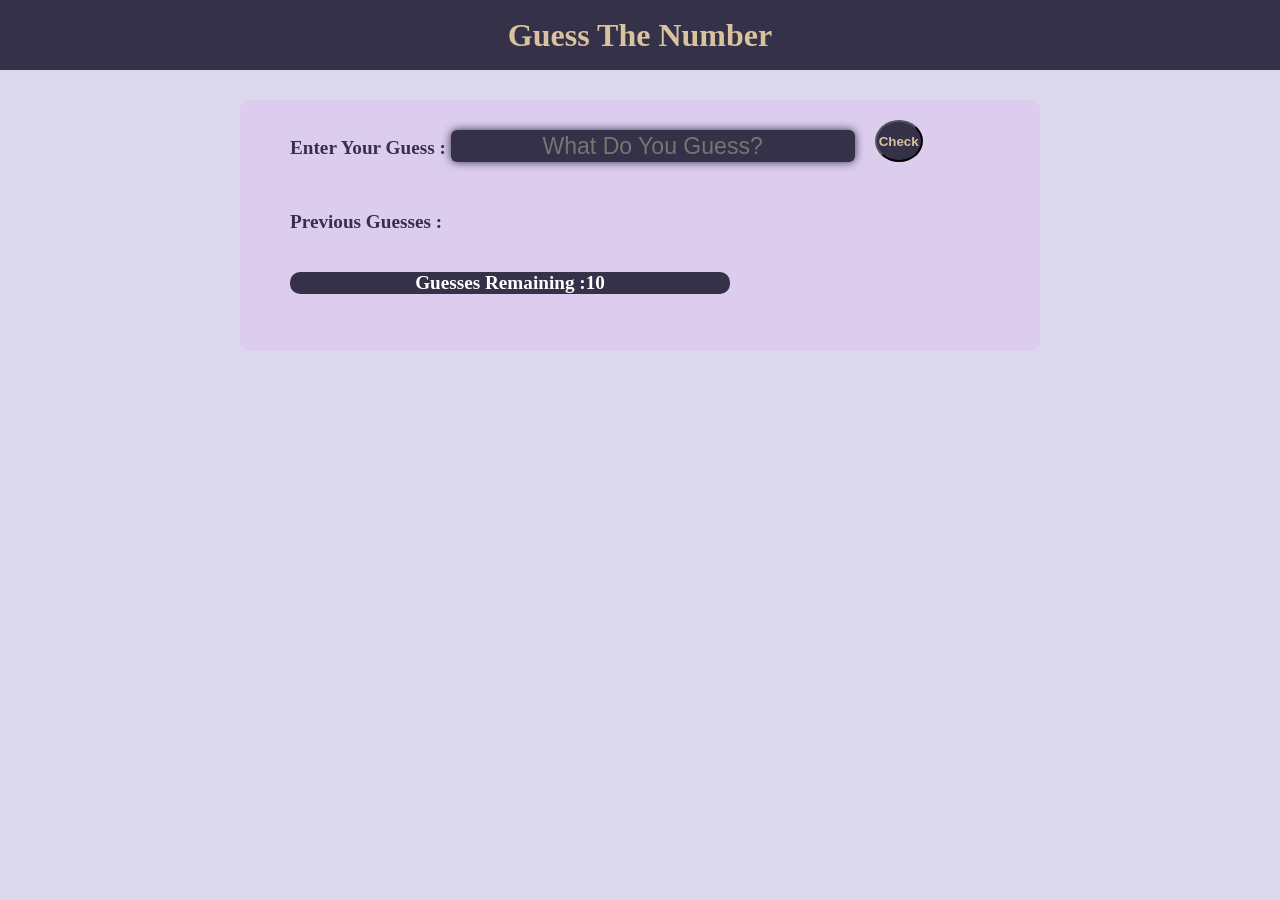
<file: Guess The Number/index.html>
<!DOCTYPE html>
<html lang="en">

<head>
    <meta charset="UTF-8">
    <meta name="viewport" content="width=device-width, initial-scale=1.0">
    <title>Guess !t : &#41;</title>
    <link rel="stylesheet" href="style.css">
</head>

<body>
    <h1 class="game-heading">Guess The Number</h1>
    <div class="Grand-parent">
        <form class="parent">
            <label id="enter-guess">Enter Your Guess :
                <input type="text" id="num-input" name="num-input" placeholder="What Do You Guess?">
            </label>
            <button id="submit-btn">Check</button>
        </form>
        <div class="results">
            <p class="p-1">Previous Guesses :<span class="guesses"></span></p>
            <p class="p-2">Guesses Remaining :<span class="last-result">10</span></p>
            <p class="low-high"></p>
        </div>
    </div>
    <script src="app.js"></script>
</body>

</html>
</file>
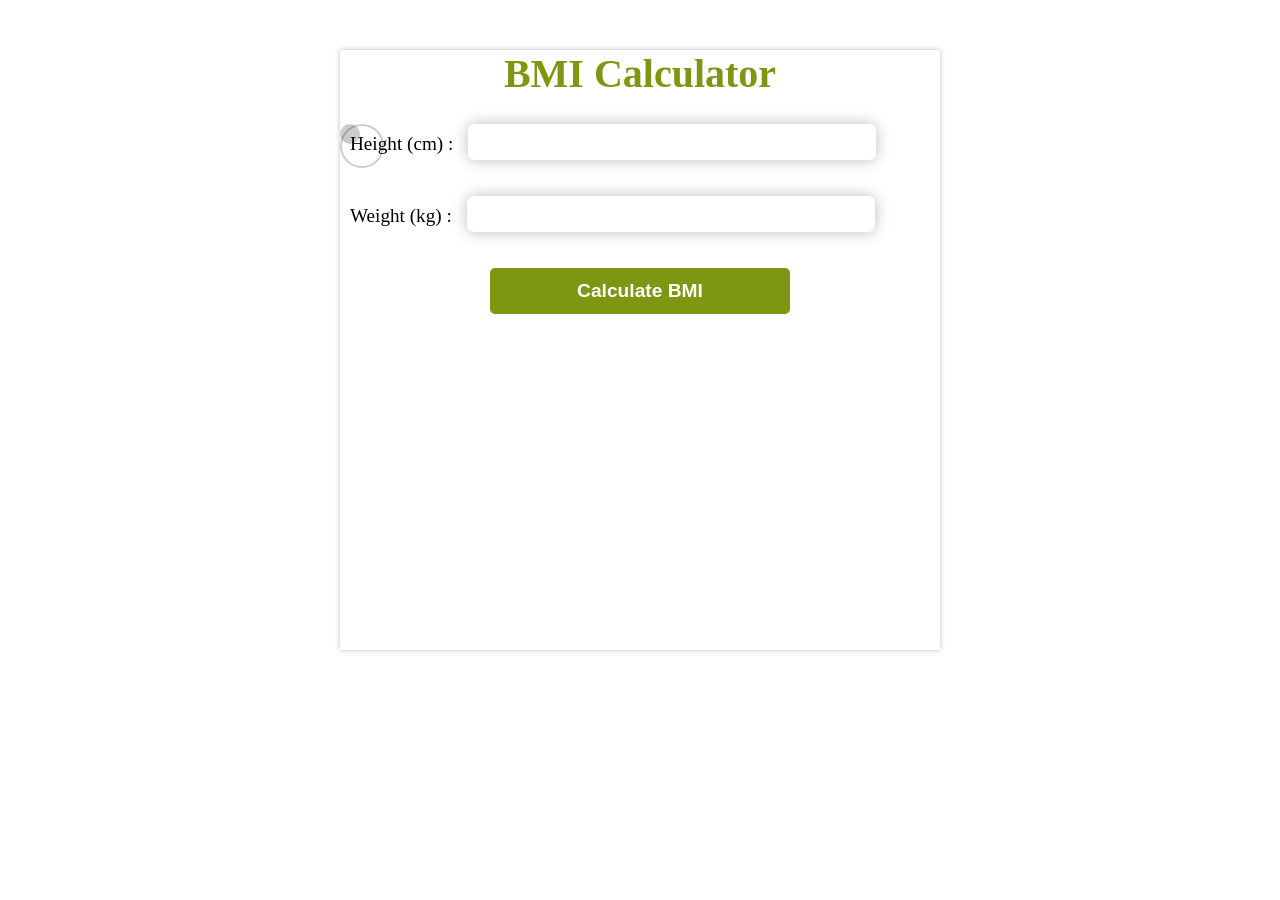
<file: Projects/BMI Calculator/index.html>
<!DOCTYPE html>
<html lang="en">

<head>
    <meta charset="UTF-8">
    <meta name="viewport" content="width=device-width, initial-scale=1.0">
    <title>BMI Calculator</title>
    <link rel="stylesheet" href="style.css">
</head>

<body>
    <div class="grand-parent">
        <h1>BMI Calculator</h1>
        <div class="parent">
            <label>Height (cm) :
                <input type="text" id="height-input">
            </label>
            <br><br>
            <label>Weight (kg) :
                <input type="text" id="weight-input">
            </label>
            <br><br>
            <button id="Calculate-btn" onclick="calculate()">Calculate BMI</button>
            <p id="error-para"></p>
            <div id="result"></div>
            <div id="obesity"></div>
            <div>
            </div>
            <div class="cursor small"></div>
            <div class="cursor big">
            </div>



            <script src="app.js">
            </script>
</body>

</html>
</file>
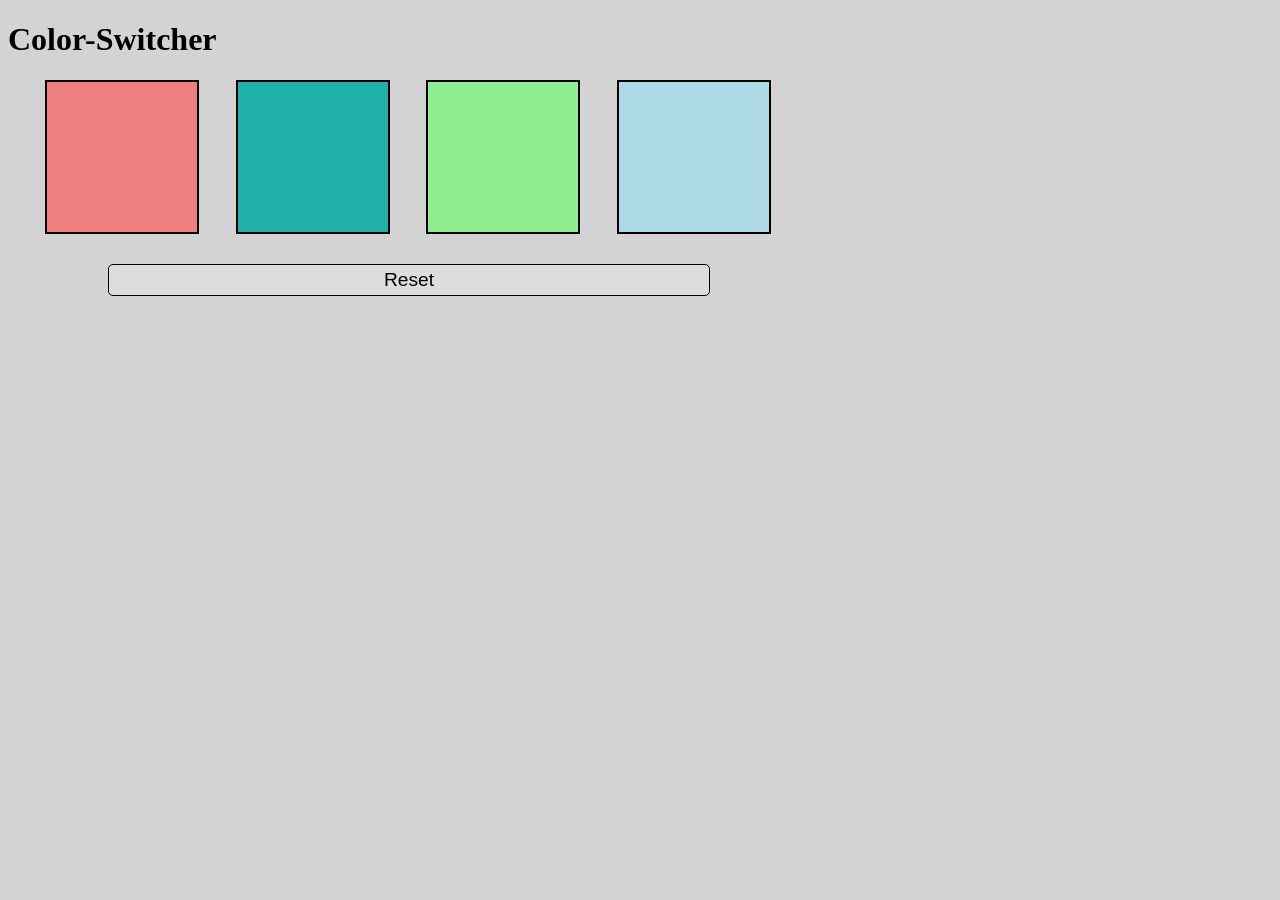
<file: Projects/Color Changer/index.html>
<!DOCTYPE html>
<html lang="en">

<head>
    <meta charset="UTF-8">
    <meta name="viewport" content="width=device-width, initial-scale=1.0">
    <title>Color-Changer</title>
    <link rel="stylesheet" href="style.css">
</head>

<body>
    <h1>Color-Switcher</h1>
    <div class="color-box">
        <div class="button" id="lightcoral"></div>
        <div class="button" id="lightseagreen"></div>
        <div class="button" id="lightgreen"></div>
        <div class="button" id="lightblue"></div>
    </div>
    <div class="button" id="lightgrey">Reset</div>
    <script src="app.js">

    </script>
</body>

</html>
</file>
<file: Guess The Number/style.css>
body {
    padding: 0px;
    margin: 0;
    background-color: #8a7ec24e;
}

body img {
    opacity: 0.8;
}

.game-heading {
    text-align: center;
    background-color: #353148;
    color: #d9c29e;
    height: 70px;
    display: flex;
    align-items: center;
    justify-content: space-around;
    margin-top: 0px;
    margin: auto;
}

.parent {
    display: flex;
    width: 800px;
    margin: auto;
    gap: 20px;
    margin-top: 30px;
}

.parent input {
    width: 400px;
    height: 30px;
    text-align: center;
    font-size: 1.2em;
    border-radius: 6px;
    border-style: none;
    background-color: #353148;
    color: #d9c29e;
    margin-top: 30px;
    box-shadow: 0 0 10px #353148;
}

.parent label {
    font-size: 1.2em;
    margin-left: 50px;
    font-weight: bold;
}

.parent button {
    width: 6%;
    margin-top: 20px;
    padding: 10px;
    font-weight: bold;
    border-radius: 50%;
    display: flex;
    align-items: center;
    justify-content: center;
    background-color: #353148;
    color: #d9c29e;
}

.parent button:hover {
    background-color: #fff;
    color: #353148;
}

.parent input:hover {
    background-color: rgb(53, 49, 72, 0.4);
    color: #353148;
}

.results {
    width: 800px;
    margin: auto;
    margin-top: 30px;
    display: flex;
    flex-direction: column;
    font-size: 1.2em;
    font-weight: bold;
}

.results p {
    margin-left: 50px;
}

.results li {
    list-style-type: none;
    margin-left: 180px;
    width: 300px;
    padding: 5px;
    color: #f77c00;
    background-color: rgb(211, 211, 211, 0.2);
    border-radius: 5px;
    border-bottom: 1px solid gray;
}

#new-Game-Btn {
    width: 300px;
    border-radius: 5px;
    background-color: #f77c00;
    color: #fff;
    text-align: center;
    height: 30px;
    font-size: 1.2em;
    border-style: none;
    transition: width 0.5s, height 0.5s;
}

#new-Game-Btn:hover {
    background-color: #353148;
    color: #fff;
    width: 310px;
    height: 33px;
}

.p-2 {
    background-color: #353148;
    width: 440px;
    color: #fff;
    border-radius: 10px;
    text-align: center;
}

.Grand-parent {
    margin: auto;
    width: 800px;
    background-color: rgba(221, 120, 255, 0.1);
    margin-top: 10px;
    border-radius: 10px;
}

.glow {
    font-size: 1.2em;
    color: #fff;
    text-align: center;
    -webkit-animation: glow 1s ease-in-out infinite alternate;
    -moz-animation: glow 1s ease-in-out infinite alternate;
    animation: glow 1s ease-in-out infinite alternate;
}

@-webkit-keyframes glow {
    from {
        text-shadow: 0 0 10px #fff, 0 0 20px #fff, 0 0 30px #00e600, 0 0 40px #00e600, 0 0 50px #00e600, 0 0 60px #00e600, 0 0 70px #00e600;
    }

    to {
        text-shadow: 0 0 20px #fff, 0 0 30px #00ff00, 0 0 40px #00ff00, 0 0 50px #00ff00, 0 0 60px #00ff00, 0 0 70px #00ff00, 0 0 80px #00ff00;
    }

}


@media only screen and (max-width: 600px) {

    body {
        margin: 0;
        padding: 0;
    }

    .game-heading {
        text-align: center;
        background-color: #353148;
        color: #d9c29e;
        height: 70px;
        width: 800px;
        display: flex;
        align-items: center;
        justify-content: space-around;
        margin-top: 0px;
    }

    .Grand-parent {
        width: 600px;
        margin-left: 100px;
        font-size: 12px;
    }

    .parent {
        width: 580px;
        display: flex;
        justify-content: space-evenly;
        font-size: 12px;
        margin-right: 30px;
    }

    .parent input {
        width: 200px;
        height: 20px;
        background: transparent;
        font-size: 10px;
        box-shadow: 0 0 3px #353148;
    }

    .parent button {
        border-radius: 10px;
        width: 100px;
    }

    .parent label {
        margin-right: 30px;
    }

    .p-1 {
        width: 500px;
        padding: 10px;
    }

    .results {
        width: 600px;
    }

    .results li {
        width: 200px;
        font-size: 12px;
        background-color: rgb(238, 130, 238,0.2);
        color: #353148;
    }

    .glow {
        font-size: 1em;
        color: #fff;
        text-align: center;
        -webkit-animation: glow 1s ease-in-out infinite alternate;
        -moz-animation: glow 1s ease-in-out infinite alternate;
        animation: glow 1s ease-in-out infinite alternate;
    }
    
    @-webkit-keyframes glow {
        from {
            text-shadow: 0 0 5px #fff, 0 0 10px #fff, 0 0 15px #00e600, 0 0 20px #00e600, 0 0 25px #00e600, 0 0 30px #00e600, 0 0 35px #00e600;
        }
    
        to {
            text-shadow: 0 0 10px #fff, 0 0 15px #00ff00, 0 0 20px #00ff00, 0 0 25px #00ff00, 0 0 30px #00ff00, 0 0 35px #00ff00, 0 0 40px #00ff00;
        }
    
    }
}


/* 
@media only screen and (max-width: 600px) {

    body {
        margin: 0;
        padding: 0;
    }

    .game-heading {
        width: 100%;
        height: auto;
        padding: 10px;
    }

    .Grand-parent {
        width: 100%;
        padding: 10px;
        box-sizing: border-box;
    }

    .parent {
        width: 100%;
        flex-direction: column;
        align-items: center;
        gap: 10px;
        margin: 0;
    }

    .parent input {
        width: 100%;
        height: 30px;
        font-size: 1em;
        box-shadow: 0 0 3px #353148;
    }

    .parent button {
        width: 100px;
        padding: 5px;
        font-size: 0.8em;
    }

    .parent label {
        margin-right: 0;
    }

    .results {
        width: 100%;
    }

    .results li {
        width: auto;
        font-size: 0.9em;
    }

    .glow {
        font-size: 1em;
        -webkit-animation: glow 1s ease-in-out infinite alternate;
        -moz-animation: glow 1s ease-in-out infinite alternate;
        animation: glow 1s ease-in-out infinite alternate;
    }

    @-webkit-keyframes glow {
        from {
            text-shadow: 0 0 5px #fff, 0 0 10px #fff, 0 0 15px #00e600, 0 0 20px #00e600, 0 0 25px #00e600, 0 0 30px #00e600, 0 0 35px #00e600;
        }
        to {
            text-shadow: 0 0 10px #fff, 0 0 15px #00ff00, 0 0 20px #00ff00, 0 0 25px #00ff00, 0 0 30px #00ff00, 0 0 35px #00ff00, 0 0 40px #00ff00;
        }
    }
} */
</file>
<file: Projects/BMI Calculator/style.css>
body {
    background-color: #fff;
    cursor: none;
    margin: 0;
    padding: 0;
}

h1 {
    text-align: center;
    font-size: 40px;
    color: #7e9713;
}

.grand-parent {
    width: 600px;
    margin: auto;
    height: 600px;
    margin-top: 50px;
    box-shadow: 0px 0px 5px #bebcbc;
}

.parent {
    margin: auto;
    width: 600px;
    display: flex;
    flex-direction: column;
    color: black;
}

.parent input {
    width: 400px;
    height: 30px;
    border-radius: 7px;
    font-size: 1.2em;
    border-color: transparent;
    box-shadow: 0px 0px 15px #bebcbc;
    margin-left: 10px;
}

.parent label {
    margin-left: 10px;
    font-size: 1.2em;
}

.parent button {
    width: 300px;
    padding: 10px;
    margin-left: 150px;
    color: #fff;
    background-color: #7e9713;
    font-size: 1.2em;
    font-weight: bold;
    border-radius: 5px;
    border-color: transparent;
}

.parent button:hover {
    color: #7e9713;
    background-color: #fff;
    cursor: pointer;
    border: 1px solid #7e9713;
}

.small,
.big {
    position: absolute;
    border-radius: 50%;
    pointer-events: none;
    transition: transform 0.1s, background-color 0.2s;
}

.small {
    width: 20px;
    height: 20px;
    background: rgba(0, 0, 0, 0.2);
    z-index: 1000;
}

.big {
    width: 40px;
    height: 40px;
    border: 2px solid rgba(0, 0, 0, 0.2);
    z-index: 999;
}

#error-para {
    color: #fff;
    background-color: rgb(255, 152, 152);
    width: 200px;
    text-align: center;
    margin: auto;
    margin-top: 20px;
    display: inline;
}

#result {
    font-weight: bold;
    display: inline;
    border-radius: 2px;
    padding: 10px;
    margin: auto;
}

#obesity {
    margin: auto;
}

#UW {
    color: #8a2be2;
    background-color: #b2b2b2;
    display: inline;
    border-radius: 2px;
    padding: 10px;
    font-weight: bold;
}

#normal {
    color: #7e9713;
    font-weight: bold;
    background-color: #b2b2b2;
    display: inline;
    border-radius: 2px;
    padding: 10px;
}

#OW {
    font-weight: bold;
    color: #ff0000;
    background-color: #b2b2b2;
    display: inline;
    border-radius: 2px;
    padding: 10px;
}


@media (max-width: 600px) {
    body {
        background-color: #f0f0f0;
    }

    .grand-parent,
    .parent {
        width: 100%;
        height: auto;
        margin-top: 20px;
        box-shadow: none;
    }

    .parent input,
    .parent button {
        width: calc(100% - 20px);
        margin-left: 10px;
    }

    .parent button {
        margin-left: 10px;
        margin-top: 10px;
    }

    h1 {
        font-size: 30px;
    }
}
</file>
<file: Projects/Color Changer/style.css>
body {
    background-color: lightgray;
}

.button {
    width: 150px;
    height: 150px;
    cursor: pointer;
    display: inline-block;
}

.color-box div {
    border: 2px solid #000000;
    color: #ffff;
    font-weight: bold;
    display: flex;
    align-items: center;
    text-align: center;
}

.color-box {
    /* border: 1px solid red; */
    display: flex;
    width: 800px;
    justify-content: space-evenly;
    flex-wrap: wrap;
}

#lightcoral {
    background-color: lightcoral;
}

#lightgreen {
    background-color: lightgreen;
}

#lightblue {
    background-color: lightblue;
}

#lightseagreen {
    background-color: lightseagreen;
}

#lightgrey {
    background-color: #ddd;
    border: 1px solid black !important;
    width: 600px;
    height: 30px;
    font-size: 1.2em;
    text-align: center;
    display: flex;
    justify-content: space-around;
    align-items: center;
    border-radius: 5px;
    font-family: Arial, Helvetica, sans-serif;
    margin-left: 100px;
    margin-top: 30px;
}

#lightgrey :hover {
    background-color: #212121;
}

@media screen and (max-width: 600px) {

    .color-box {
        display: flex;
        width: 330px;
        height: 320px;
        justify-content: space-evenly;
        flex-wrap: wrap;
        margin: auto;
    }

    .color-box div {
        border: 2px solid #000000;
        color: #ffff;
        font-weight: bold;
        display: flex;
        align-items: center;
        text-align: center;
    }

    h1 {
        color: #212121;
        text-align: center;
        background-color: #ddd;
    }

    #lightgrey {
        margin-left: 245px;
        margin-top: 20px;
        width: 100px;
    }
}
</file>
